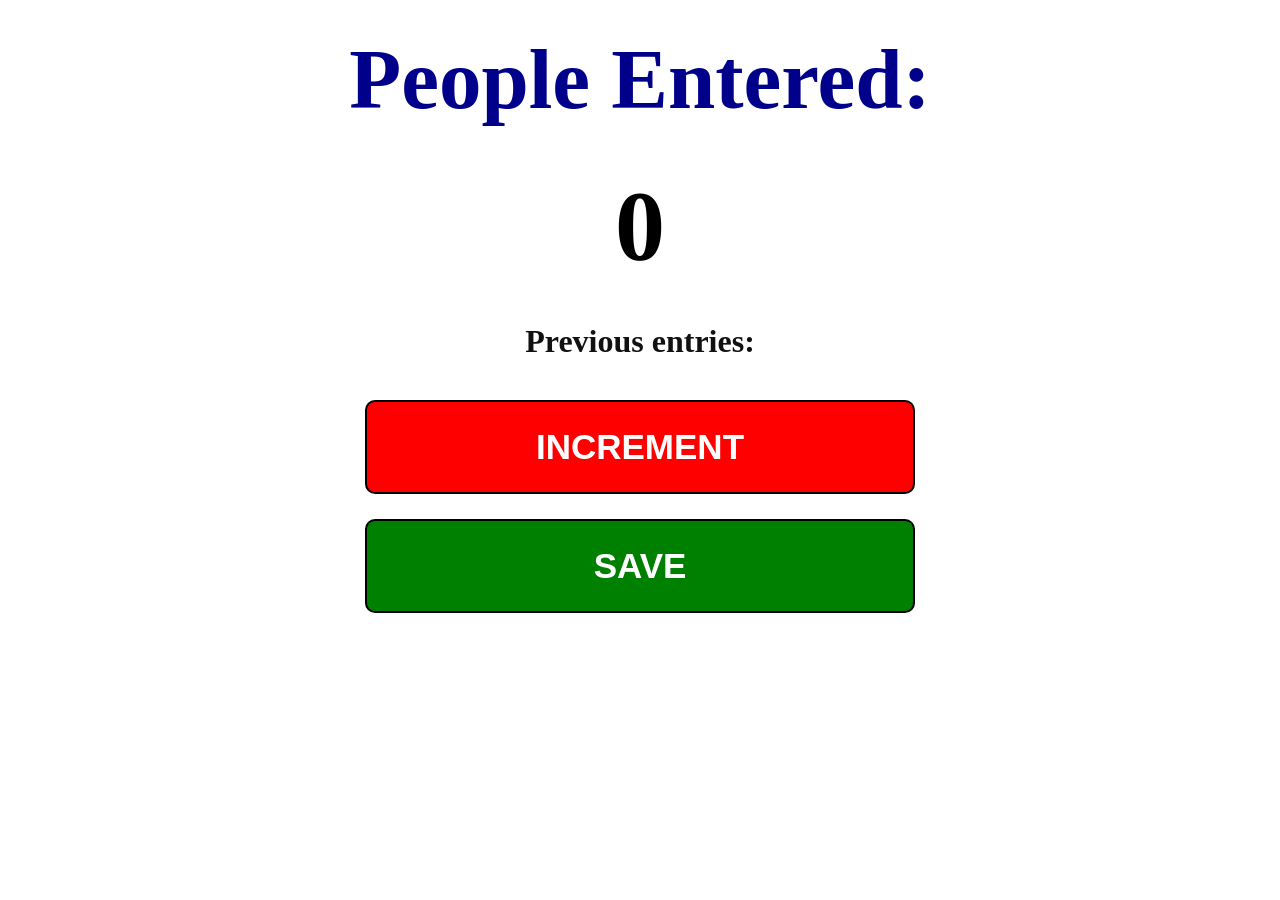
<file: js1/index.html>
<!DOCTYPE html>
<html lang="en">
<head>
    <meta charset="UTF-8">
    <meta name="viewport" content="width=device-width, initial-scale=1.0">
    <title>Document</title>
    <link rel="stylesheet" href="./style.css">
   
</head>
<body>
    <h1>People Entered:</h1>
    <p id="count">0</p>
    <p id="save-el">Previous entries: </p>
    <div class="btn">
        <button onclick="increment()" class="increment-btn">INCREMENT</button>
        <button onclick="save()" class="save-btn">SAVE</button>
    </div>   
     <script src="./script.js" defer></script> 
</body>
</html>
</file>
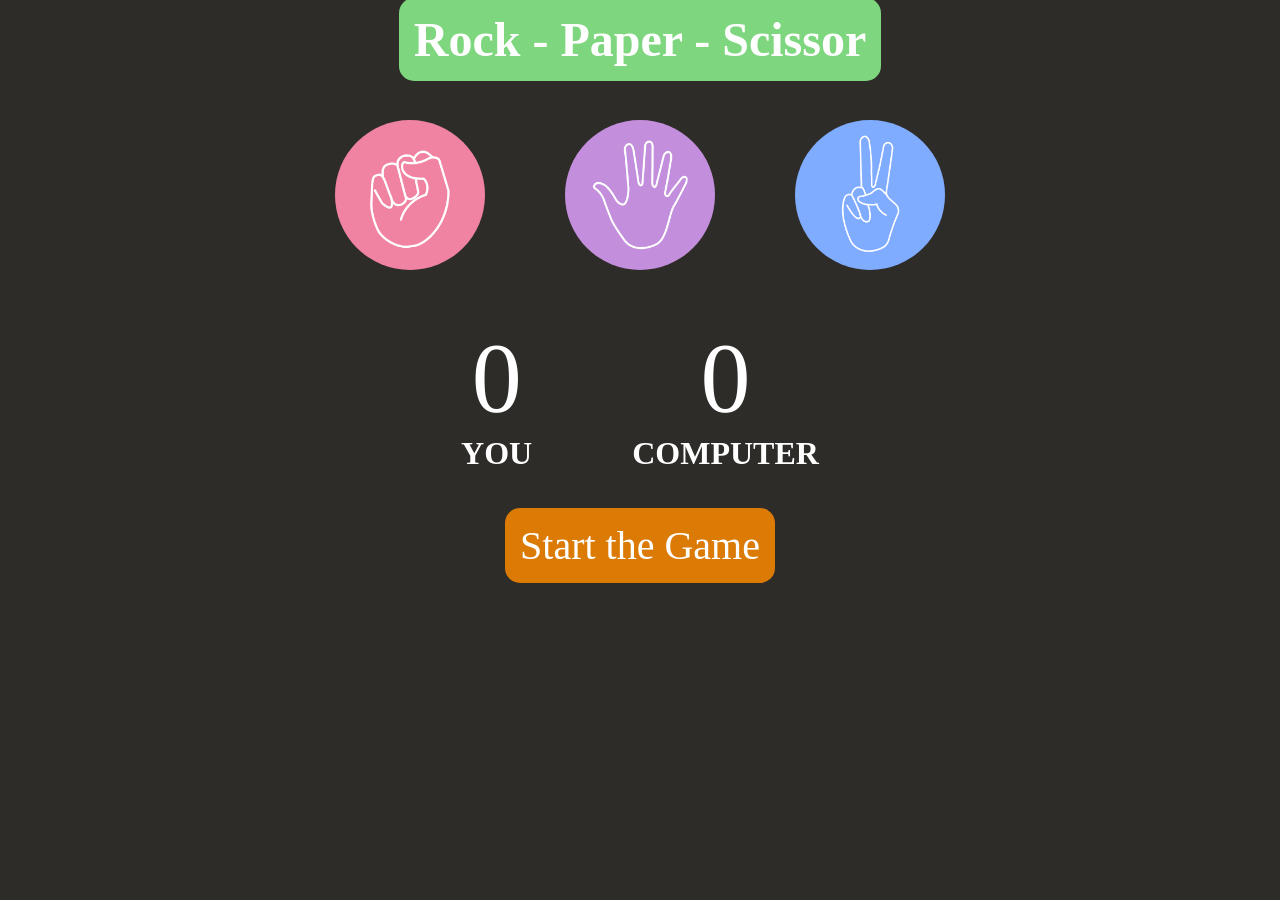
<file: Rock-Paer_scissor/index.html>
<!DOCTYPE html>
<html lang="en">
<head>
    <meta charset="UTF-8">
    <meta name="viewport" content="width=device-width, initial-scale=1.0">
    <title>Rock-Paer_Scissor Game</title>
    <link rel="stylesheet" href="./style.css">
</head>
<body>
    <h1 class="heading">Rock - Paper - Scissor</h1>
    <div class="choices">
        <div class="choice" id="rock">
            <img src="./images/rock.png" alt="Rock">
        </div>
        <div class="choice" id="paper">
            <img src="./images/paper.png" alt="Paper">
        </div>
        <div class="choice" id="scissor">
            <img src="./images/scissors.png" alt="scissor">
        </div>
    </div>

    <div class="score-container">
        <div class="user-score">
            <p id="your-score">0</p>
            <h1>YOU</h1>
        </div>

        <div class="computer-score">
            <p id="com-score">0</p>
            <h1>COMPUTER</h1>
        </div>
    </div>

    <div class="msg-container">
        <p class="msg">Start the Game</p>
    </div>


    <script src="./script.js"></script>
</body>
</html>
</file>
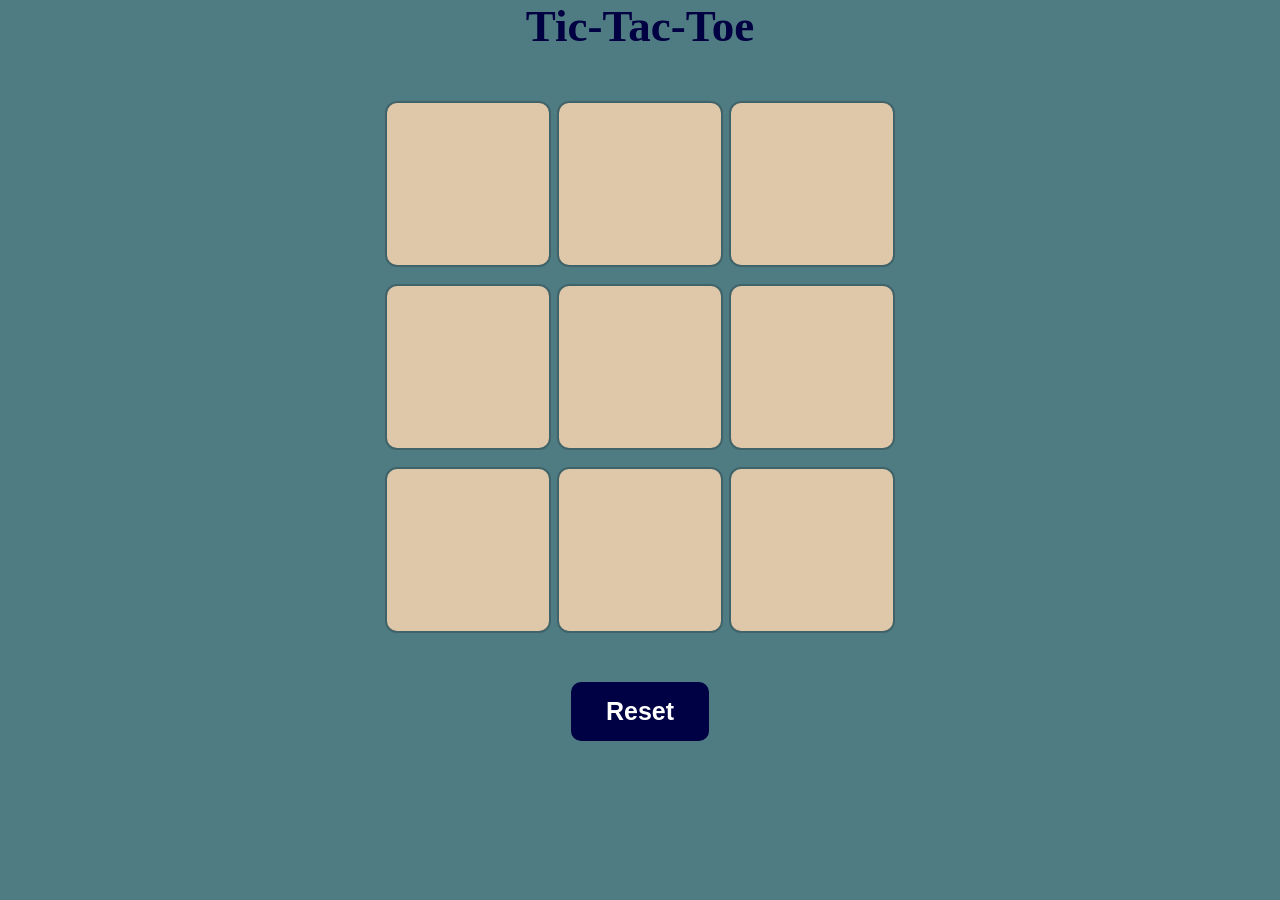
<file: Tic-tac-Toe/index.html>
<!DOCTYPE html>
<html lang="en">
<head>
    <meta charset="UTF-8">
    <meta name="viewport" content="width=device-width, initial-scale=1.0">
    <title>Tic_Tac-Toe Game</title>
    <link rel="stylesheet" href="./style.css">
</head>
<body>
    <div class="msg hidden">
        <p class="win-msg">Winner</p>
        <button class="new-game">New Game</button>
    </div>
    <main>
        <h1>Tic-Tac-Toe</h1>
        <div class="container">
            
            <div class="game">
                <button class="box"></button>
                <button class="box"></button>
                <button class="box"></button>
                <button class="box"></button>
                <button class="box"></button>
                <button class="box"></button>
                <button class="box"></button>
                <button class="box"></button>
                <button class="box"></button>
            </div>
        </div>
        <div class="reset-btn">
            <button class="rst-btn">Reset</button>
        </div>
    </main>
    <script src="./script.js"></script>
</body>
</html>
</file>
<file: js1/style.css>
* {
    margin: 0;
    padding: 0;
    box-sizing: border-box;
}

h1 {
    margin-top: 30px;
    text-align: center;
    font-weight: bolder;
    font-size: 85px;
    color: darkblue;
    margin-bottom: 40px;
}

.btn {
    display: flex;
    flex-direction: column;
    gap: 25px;
    align-items: center;
    justify-content: center;
}

.increment-btn {
    padding: 25px;
    font-size: 35px;
    font-weight: bolder;
    background: red;
    border: 2px solid black;
    border-radius: 10px;
    width: 550px;
    text-align: center;
    color: #fff;
}

.save-btn {
    padding: 25px;
    font-size: 35px;
    font-weight: bolder;
    background: green;
    border: 2px solid black;
    border-radius: 10px;
    width: 550px;
    text-align: center;
    color: #fff;
}

#count {
    font-size: 100px;
    font-weight: bolder;
    text-align: center;
    margin-bottom: 40px;
}

#save-el {
    font-size: 32px;
    font-weight: 600;
    text-align: center;
    margin-bottom: 40px;
    color: #111;
}
</file>
<file: Rock-Paer_scissor/style.css>
* {
    margin: 0;
    padding: 0;
    box-sizing: border-box;
    text-align: center;
}
body{
    background-color: rgb(46, 44, 41);  
}
.heading{
    font-weight: bolder;
    font-size: 3rem;
    height: 5rem;
    line-height: 5rem;
    color: #fff;
    display: inline;
    background-color: rgb(126, 214, 126);
    padding: 15px;
    border-radius: 15px;   
}
.choices {
    margin-top: 40px;
    display: flex;
    justify-content: center;
    align-items: center;
    gap: 80px;
}

.choice {
    display: flex;
    align-items: center;
    justify-content: center;
    gap: 100px;
}

.choice:hover {
    height: 160px;
    width: 160px;
    border-radius: 50%;
    background-color: #fff;
    opacity: 60%;
    border: 2px dotted rgb(203, 19, 19);
    
}

img {
    height: 150px;
    width: 150px;
    object-fit: cover;
    border-radius: 50%;
}

.score-container {
    margin-top: 50px;
    color: #fff;
    display: flex;
    align-items: center;
    justify-content: center;
    gap: 100px;
    margin-bottom: 50px;
}

#your-score{
    font-size: 100px;
}

#com-score{
    font-size: 100px;
} 

.msg {
    background: rgb(219, 123, 6);
    color: #fff;
    font-size: 40px;
    display: inline;
    padding: 15px;
    border-radius: 15px;
}
</file>
<file: Tic-tac-Toe/style.css>
* {
    margin: 0;
    padding: 0;
    box-sizing: border-box;
}
body {
    background-color: #4f7c82;
}
h1 {
    text-align: center;
    font-size: 45px;
    color: #000042;
}

.container {
    height: 70vh;
    display: flex;
    flex-wrap: wrap;
    justify-content: center;
    align-items: center;
}

.game {
    height: 60vmin;
    width: 60vmin;
    display: flex;
    flex-wrap: wrap;
    justify-content: center;
    align-items: center;
    gap: 10px;
}

.box {
    display: flex;
    align-items: center;
    justify-content: center;
    width: 18vmin;
    height: 18vmin;
    border-radius: 10px;
    border: none;
    box-shadow: 0 0 0 2px rgba(0, 0, 0, 0.2);
    font-size: 65px;
    font-weight: bolder;
    color:#ce3308;
    background-color: rgb(223, 199, 170);
    
}

.reset-btn {
    display: flex;
    flex-wrap: wrap;
    justify-content: center;
    align-items: center;
 
}

.rst-btn {
    padding: 15px 35px;
    font-size: 25px;
    border-radius: 10px;
    border: none;
    color: #fff;
    background-color: #004;
    font-weight: bolder;
}

.msg {
    display: flex;
    flex-direction: column;
    align-items: center;
    justify-content: center;
    font-size: 8vmin;
    color: rgb(223, 199, 170);
    font-weight: bolder;
    height: 40vmin;
    gap: 20px;
}

.new-game {
    padding: 15px 35px;
    font-size: 25px;
    border-radius: 10px;
    border: none;
    color: #fff;
    background-color: #067b06;
    font-weight: bolder;
    border: 1px solid black;
}

.hidden {
    display: none;
}
</file>
